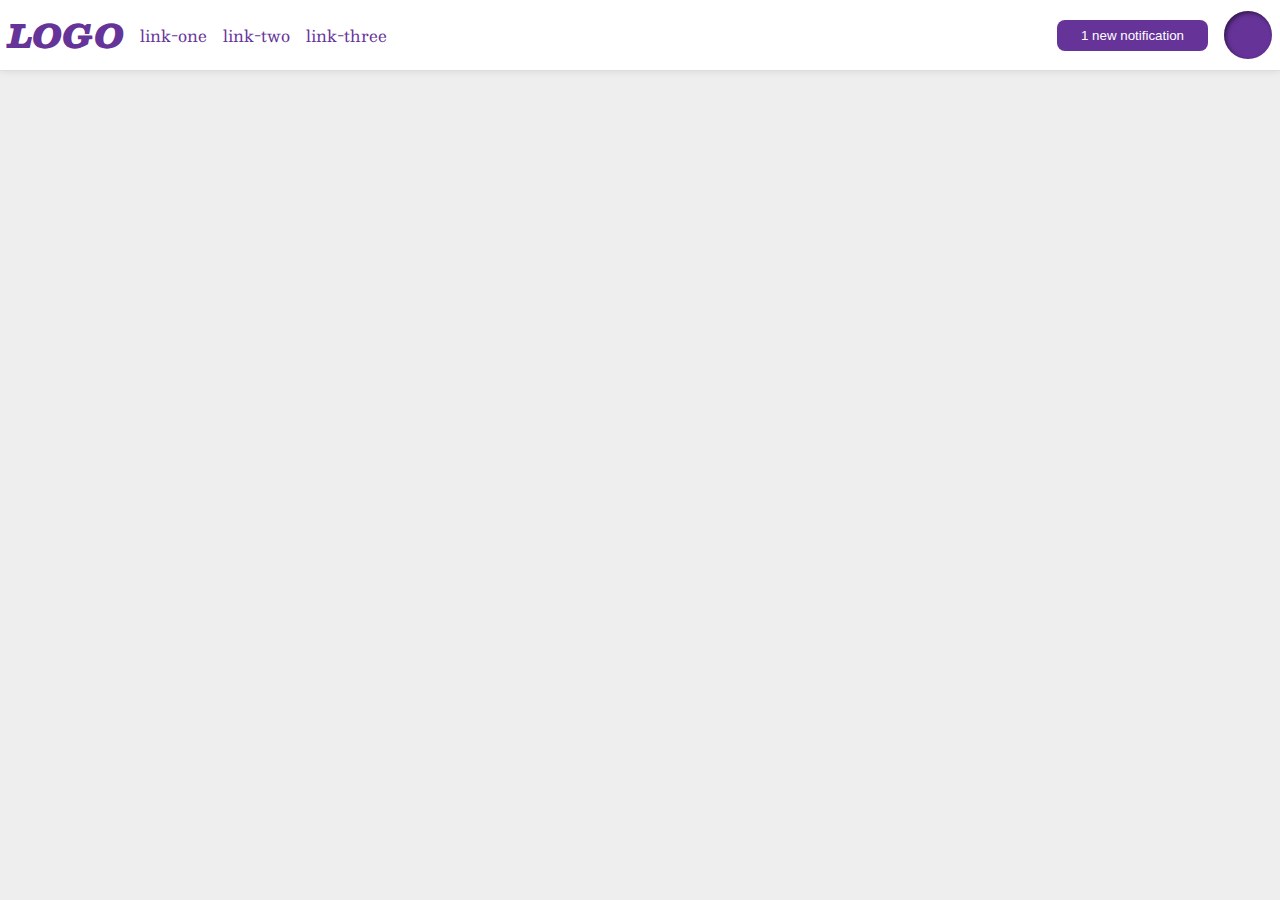
<file: foundations/flex/03-flex-header-2/index.html>
<!DOCTYPE html>
<html lang="en">
  <head>
    <meta charset="UTF-8">
    <meta http-equiv="X-UA-Compatible" content="IE=edge">
    <meta name="viewport" content="width=device-width, initial-scale=1.0">
    <title>Flex Header 2</title>
    <link rel="stylesheet" href="style.css">
  </head>
  <body>
    <div class="header">
      <div class="left-side">
      <div class="logo">
        LOGO
      </div>
      <ul class="links">
        <li><a href="https://google.com">link-one</a></li>
        <li><a href="https://google.com">link-two</a></li>
        <li><a href="https://google.com">link-three</a></li>
      </ul>
      </div>
      <div class="right-side">
      <button class="notifications">
        1 new notification
      </button>
      <div class="profile-image"></div>
    </div>
    </div>
  </body>
</html>
</file>
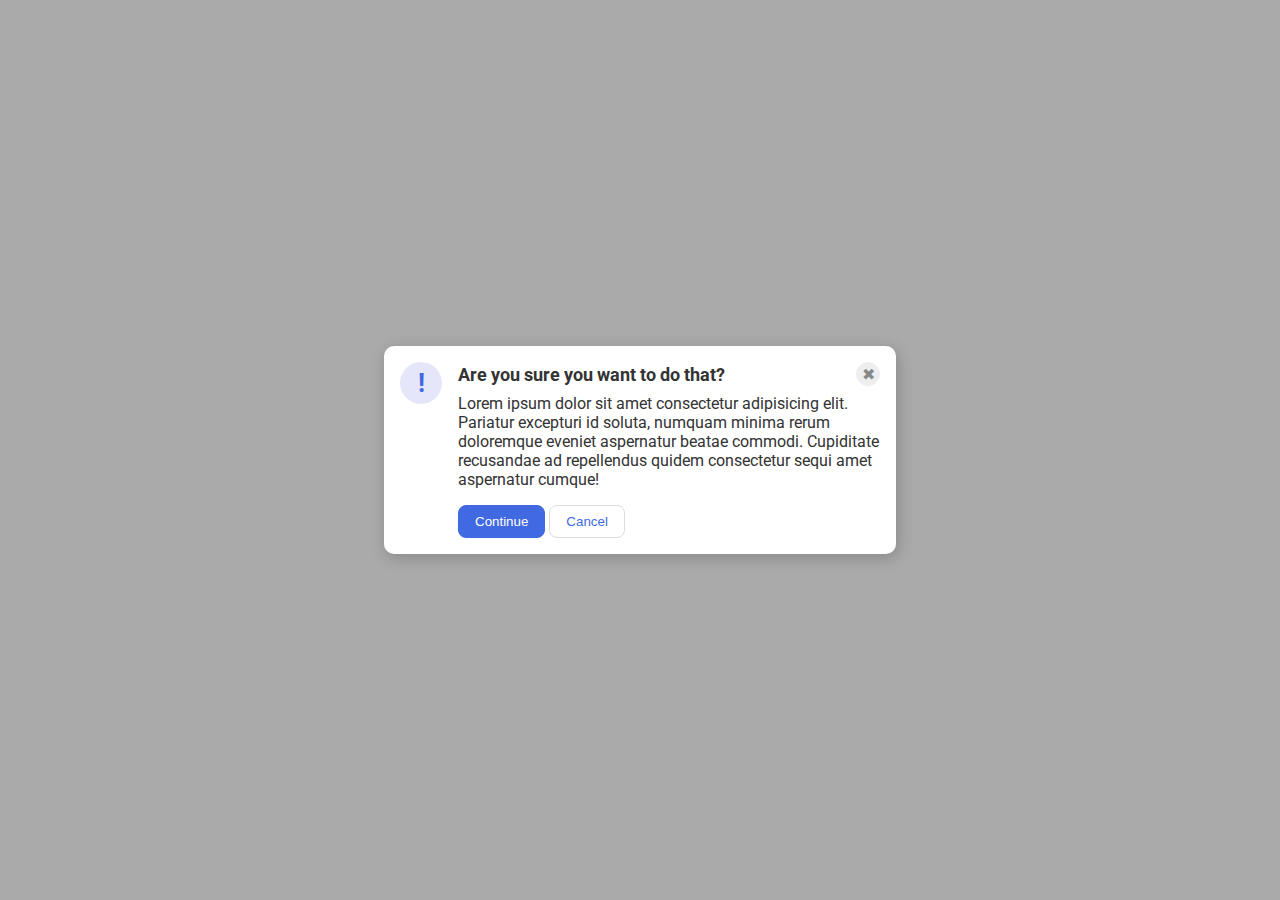
<file: foundations/flex/05-flex-modal/index.html>
<!DOCTYPE html>
<html lang="en">
  <head>
    <meta charset="UTF-8">
    <meta http-equiv="X-UA-Compatible" content="IE=edge">
    <meta name="viewport" content="width=device-width, initial-scale=1.0">
    <link rel="stylesheet" href="style.css">
    <title>Modal</title>
  </head>
  <body>
    <div class="modal">
      <div class="icon">!</div>
      <div class="container">
      <div class="header">Are you sure you want to do that?
      <button class="close-button">✖</button>
      </div>
      <div class="text">Lorem ipsum dolor sit amet consectetur adipisicing elit. Pariatur excepturi id soluta, numquam minima rerum doloremque eveniet aspernatur beatae commodi. Cupiditate recusandae ad repellendus quidem consectetur sequi amet aspernatur cumque!</div>
      <button class="continue">Continue</button>
      <button class="cancel">Cancel</button>
    </div>
    </div>
  </body>
</html>
</file>
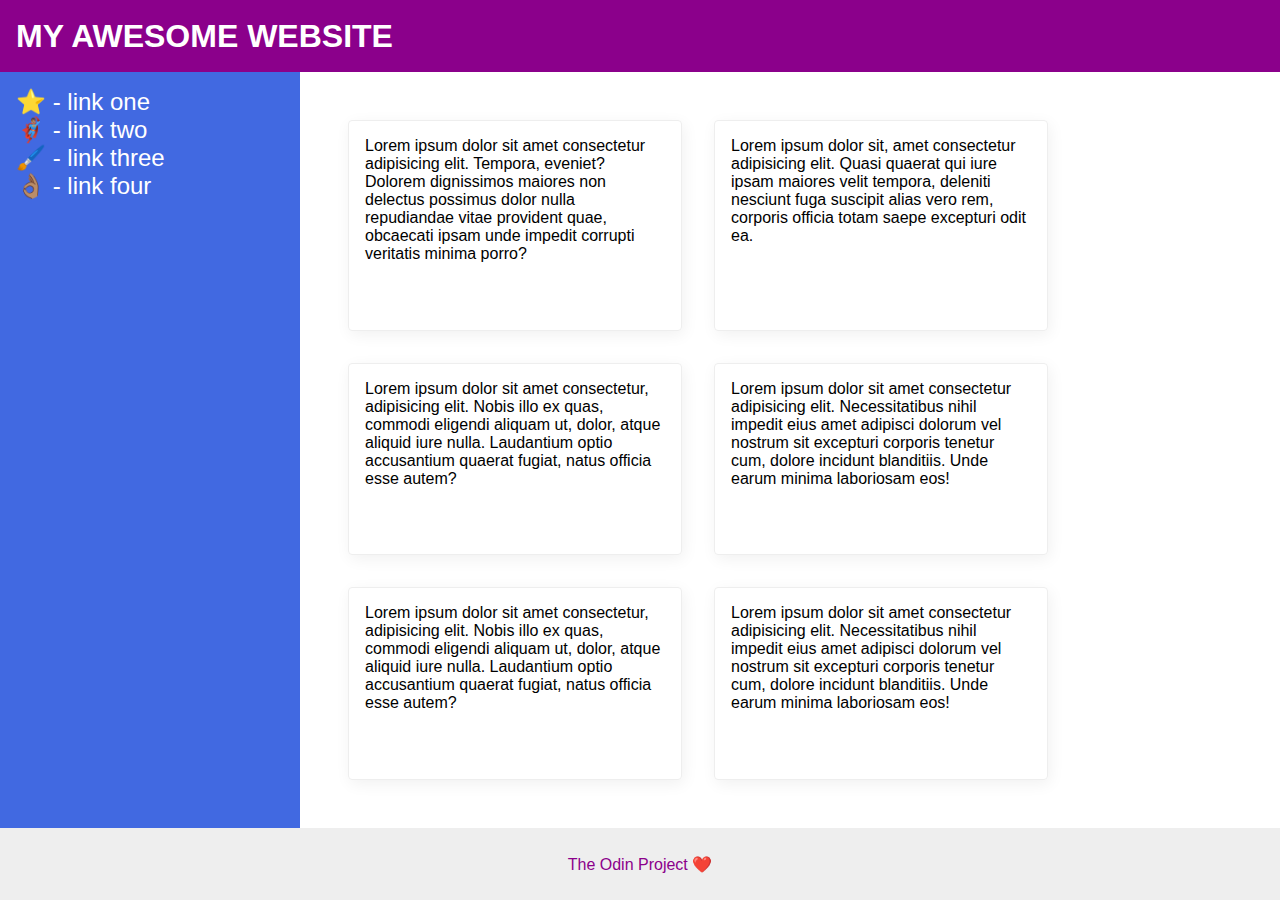
<file: foundations/flex/07-flex-layout-2/index.html>
<!DOCTYPE html>
<html lang="en">
  <head>
    <meta charset="UTF-8">
    <meta http-equiv="X-UA-Compatible" content="IE=edge">
    <meta name="viewport" content="width=device-width, initial-scale=1.0">
    <title>The Holy Grail</title>
    <link rel="stylesheet" href="style.css">
  </head>
  <body>
    <div class="header">
      MY AWESOME WEBSITE
    </div>
    
    <div class="container">
    <div class="sidebar">
      <ul>
        <li><a href="#">⭐ - link one</a></li>
        <li><a href="#">🦸🏽‍♂️ - link two</a></li>
        <li><a href="#">🖌️ - link three</a></li>
        <li><a href="#">👌🏽 - link four</a></li>
      </ul>
    </div>
 
    <div class="content">
    <div class="card">Lorem ipsum dolor sit amet consectetur adipisicing elit. Tempora, eveniet? Dolorem dignissimos maiores non delectus possimus dolor nulla repudiandae vitae provident quae, obcaecati ipsam unde impedit corrupti veritatis minima porro?</div>
    <div class="card">Lorem ipsum dolor sit, amet consectetur adipisicing elit. Quasi quaerat qui iure ipsam maiores velit tempora, deleniti nesciunt fuga suscipit alias vero rem, corporis officia totam saepe excepturi odit ea.</div>
    <div class="card">Lorem ipsum dolor sit amet consectetur, adipisicing elit. Nobis illo ex quas, commodi eligendi aliquam ut, dolor, atque aliquid iure nulla. Laudantium optio accusantium quaerat fugiat, natus officia esse autem?</div>
    <div class="card">Lorem ipsum dolor sit amet consectetur adipisicing elit. Necessitatibus nihil impedit eius amet adipisci dolorum vel nostrum sit excepturi corporis tenetur cum, dolore incidunt blanditiis. Unde earum minima laboriosam eos!</div>
    <div class="card">Lorem ipsum dolor sit amet consectetur, adipisicing elit. Nobis illo ex quas, commodi eligendi aliquam ut, dolor, atque aliquid iure nulla. Laudantium optio accusantium quaerat fugiat, natus officia esse autem?</div>
    <div class="card">Lorem ipsum dolor sit amet consectetur adipisicing elit. Necessitatibus nihil impedit eius amet adipisci dolorum vel nostrum sit excepturi corporis tenetur cum, dolore incidunt blanditiis. Unde earum minima laboriosam eos!</div>
    </div>
     </div>

    <div class="footer">
      The Odin Project ❤️
    </div>
  </body>
</html>
</file>
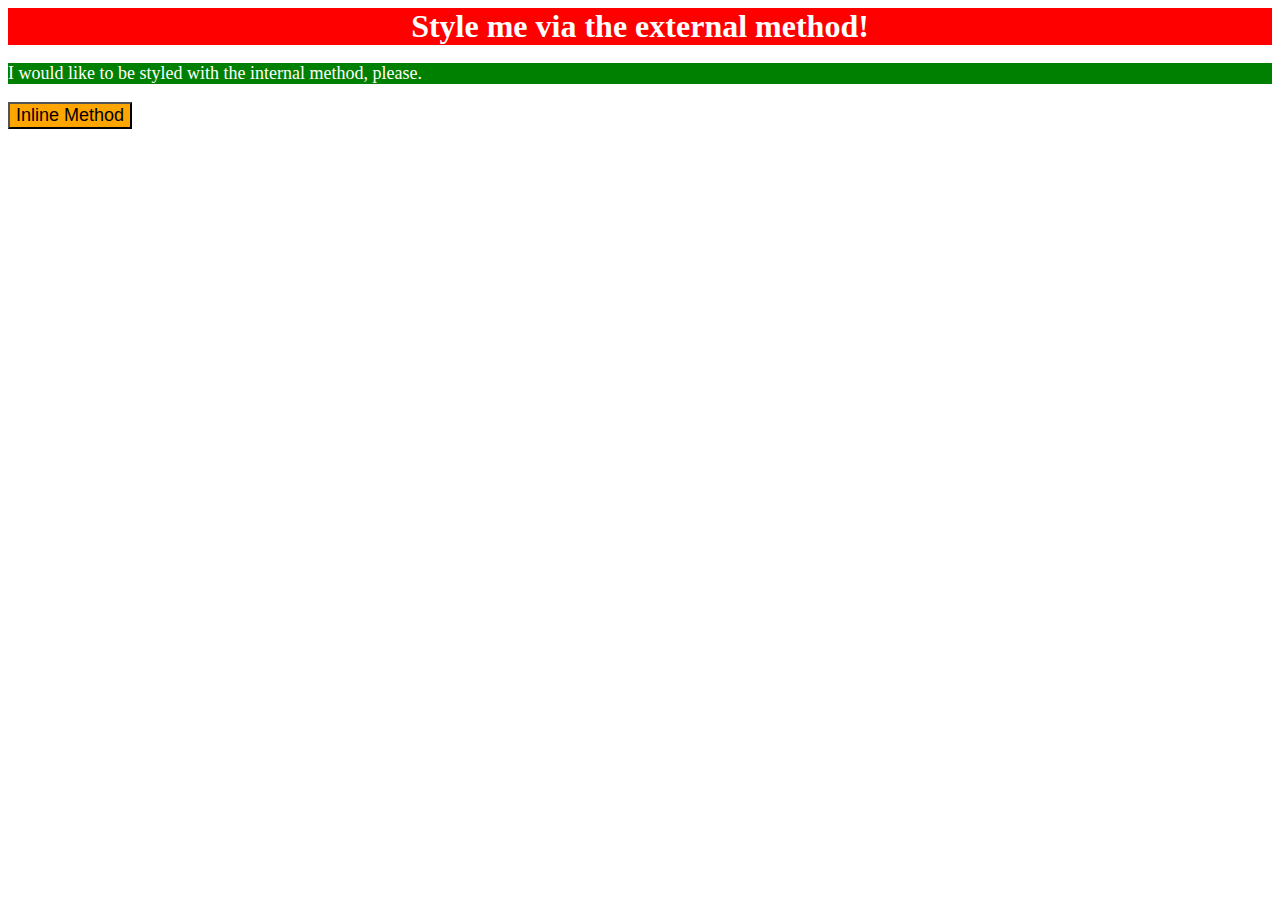
<file: foundations/intro-to-css/01-css-methods/index.html>
<!DOCTYPE html>
<html lang="en">
  <head>
    <meta charset="UTF-8">
    <meta http-equiv="X-UA-Compatible" content="IE=edge">
    <meta name="viewport" content="width=device-width, initial-scale=1.0">
    <link rel="stylesheet" href="style.css">
    <style>
      p {
        background-color: green;
        color: white;
        font-size: 18px;
      }
    </style>
    <title>Methods for Adding CSS</title>
  </head>
  <body>
    <div>Style me via the external method!</div>
    <p>I would like to be styled with the internal method, please.</p>
    <button style="background-color: orange; font-size: 18px;">Inline Method</button>
  </body>
</html>
</file>
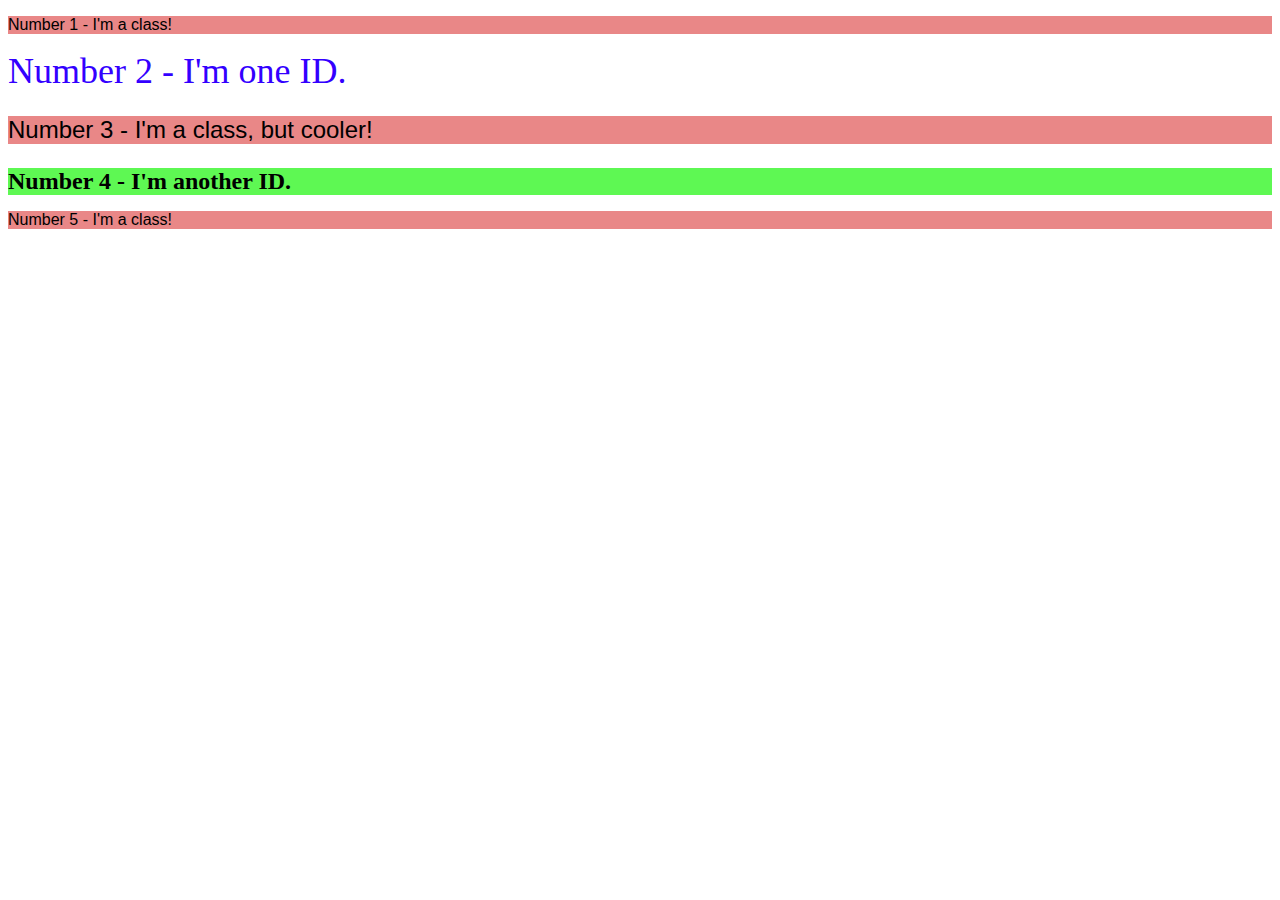
<file: foundations/intro-to-css/02-class-id-selectors/index.html>
<!DOCTYPE html>
<html lang="en">
  <head>
    <meta charset="UTF-8">
    <meta http-equiv="X-UA-Compatible" content="IE=edge">
    <meta name="viewport" content="width=device-width, initial-scale=1.0">
    <title>Class and ID Selectors</title>
    <link rel="stylesheet" href="style.css">
  </head>
  <body>
    <p class="odd">Number 1 - I'm a class!</p>
    <div id="num2">Number 2 - I'm one ID.</div>
    <p class="odd big">Number 3 - I'm a class, but cooler!</p>
    <div id="num4">Number 4 - I'm another ID.</div>
    <p class="odd">Number 5 - I'm a class!</p>
  </body>
</html>
</file>
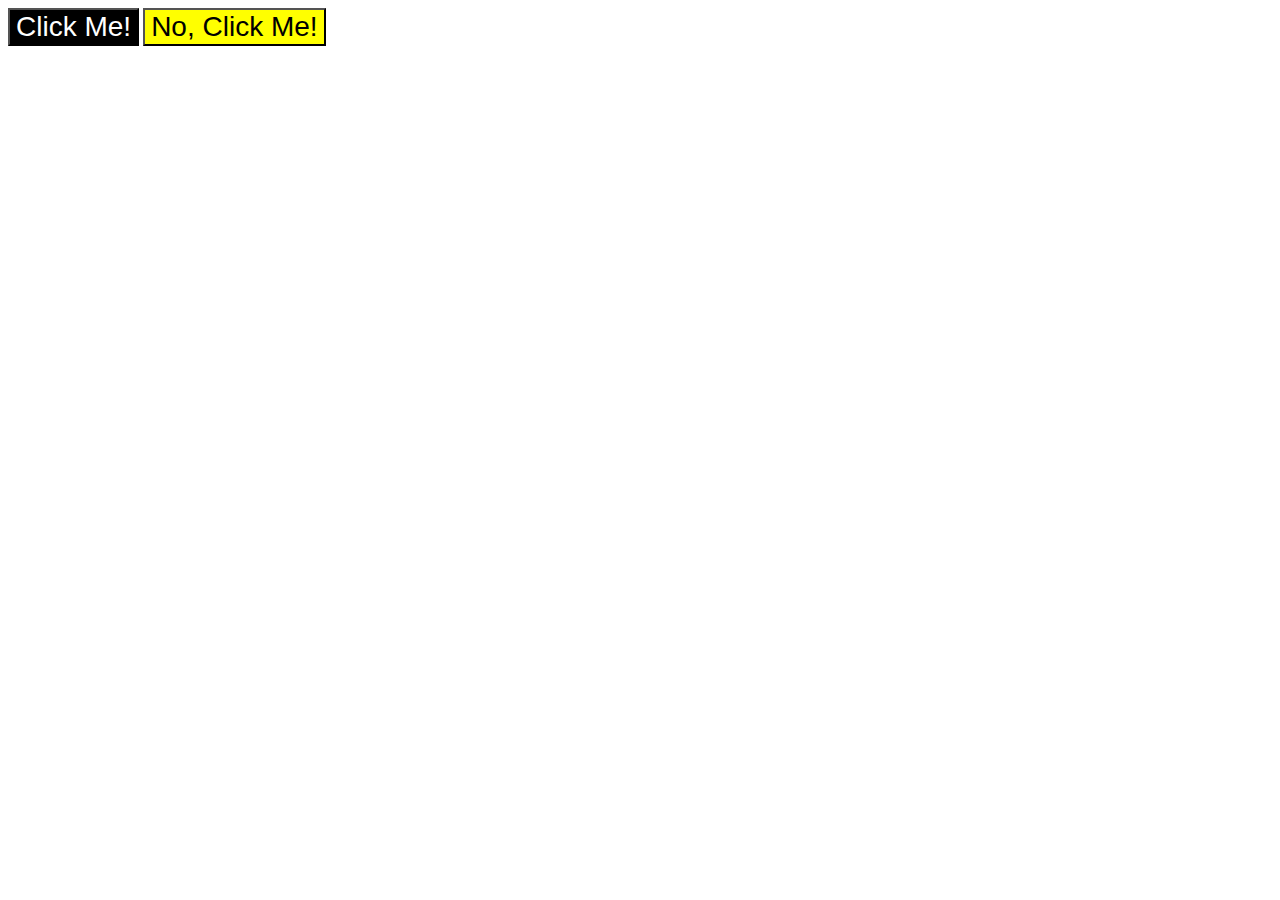
<file: foundations/intro-to-css/03-grouping-selectors/index.html>
<!DOCTYPE html>
<html lang="en">
  <head>
    <meta charset="UTF-8">
    <meta http-equiv="X-UA-Compatible" content="IE=edge">
    <meta name="viewport" content="width=device-width, initial-scale=1.0">
    <title>Grouping Selectors</title>
    <link rel="stylesheet" href="style.css">
  </head>
  <body>
    <button class="fonts first">Click Me!</button>
    <button class="fonts second" >No, Click Me!</button>
  </body>
</html>
</file>
<file: foundations/flex/03-flex-header-2/style.css>
/* this is some magical font-importing.  
you'll learn about it later. */
@import url('https://fonts.googleapis.com/css2?family=Besley:ital,wght@0,400;1,900&display=swap');

body {
  margin: 0;
  background: #eee;
  font-family: Besley, serif;
}

.header {
  background: white;
  border-bottom: 1px solid #ddd;
  box-shadow: 0 0 8px rgba(0,0,0,.1);
  display: flex;
  justify-content: space-between;
  padding: 8px;
}

.profile-image {
  background: rebeccapurple;
  box-shadow: inset 2px 2px 4px rgba(0,0,0,.5);
  border-radius: 50%;
  width: 48px;
  height: 48px;
}

.logo {
  color: rebeccapurple;
  font-size: 32px;
  font-weight: 900;
  font-style: italic;
}

button {
  border: none;
  border-radius: 8px;
  background: rebeccapurple;
  color: white;
  padding: 8px 24px;
}

a {
  text-decoration: none;
  color: rebeccapurple;
}

ul {
  list-style-type: none;
  display: flex;
  gap: 16px;
  margin: 0;
  padding: 0;
}

.left-side, .right-side {
  display: flex;
  gap: 16px;
  align-items: center;
}
</file>
<file: foundations/flex/05-flex-modal/style.css>
@import url('https://fonts.googleapis.com/css2?family=Roboto:wght@400;700&display=swap');

html, body {
  height: 100%;
}

body {
  font-family: Roboto, sans-serif;
  margin: 0;
  background: #aaa;
  color: #333;
  /* I'll give you this one for free lol */
  display: flex;
  align-items: center;
  justify-content: center;
}

.modal {
  background: white;
  width: 480px;
  border-radius: 10px;
  box-shadow: 2px 4px 16px rgba(0,0,0,.2);
  display: flex;
  padding: 16px;
  gap: 16px;
}

.icon {
  color: royalblue;
  font-size: 26px;
  font-weight: 700;
  background: lavender;
  width: 42px;
  height: 42px;
  border-radius: 50%;
  display: flex;
  align-items: center;
  justify-content: center;
  flex-shrink: 0;
}

.close-button {
  background: #eee;
  border-radius: 50%;
  color: #888;
  font-weight: 400;
  font-size: 16px;
  height: 24px;
  width: 24px;
  display: flex;
  align-items: center;
  justify-content: center;
  border: 1px solid #eee;
  padding: 0;
}

button {
  cursor: pointer;
  padding: 8px 16px;
  border-radius: 8px;
}

button.continue {
  background: royalblue;
  border: 1px solid royalblue;
  color: white;
}

button.cancel {
  background: white;
  border: 1px solid #ddd;
  color: royalblue;
}

.header {
  display: flex;
  align-items: center;
  justify-content: space-between;
  font-size: 18px;
  font-weight: 700;
  margin-bottom: 8px;
}

.text {
  margin-bottom: 16px;
}
</file>
<file: foundations/flex/07-flex-layout-2/style.css>
body {
  font-family: -apple-system, BlinkMacSystemFont, 'Segoe UI', Roboto, Oxygen, Ubuntu, Cantarell, 'Open Sans', 'Helvetica Neue', sans-serif;
  margin: 0;
  min-height: 100vh;
  display: flex;
  flex-direction: column;
}

.header {
  height: 72px;
  background: darkmagenta;
  color: white;
  font-size: 32px;
  font-weight: 900;
  display: flex;
  align-items: center;
  padding-left: 16px;
}

ul {
  list-style: none;
  margin: 0;
  padding: 0;
}

a{
  text-decoration: none;
  color: white;
  font-size: 24px;
}

.footer {
  height: 72px;
  background: #eee;
  color: darkmagenta;
  display: flex;
  justify-content: center;
  align-items: center;
}

.sidebar {
  width: 300px;
  background: royalblue;
  box-sizing: border-box;
  flex-shrink: 0;
  padding: 16px;
}

.card {
  border: 1px solid #eee;
  box-shadow: 2px 4px 16px rgba(0,0,0,.06);
  border-radius: 4px;
  width: 300px;
  padding: 16px;
}

.container {
 display: flex;
 flex: 1;
}

.content {
  display: flex;
  flex-wrap: wrap;
  gap: 32px;
  padding: 48px;
}
</file>
<file: foundations/intro-to-css/01-css-methods/style.css>
div {
    color:white;
    background-color: red;
    font-size: 32px;
    text-align: center;
    font-weight: bold;
}
</file>
<file: foundations/intro-to-css/02-class-id-selectors/style.css>
.odd {
   background-color: rgb(233, 135, 135);
   font-family: "Verdana", "DejaVu", sans-serif;
}

.big {
    font-size: 24px;
}

#num2 {
    color:rgb(51, 0, 255);
    font-size: 36px;
}

#num4 {
    background-color: rgb(94, 248, 83);
    font-size: 24px;
    font-weight: bold;
}
</file>
<file: foundations/intro-to-css/03-grouping-selectors/style.css>
.fonts {
    font-size: 28px;
    font-family: 'Helvetica', 'Times New Roman', serif;
}

.first {
    background-color:#000000;
    color:white;
}

.second {
    background-color: yellow;
}
</file>
